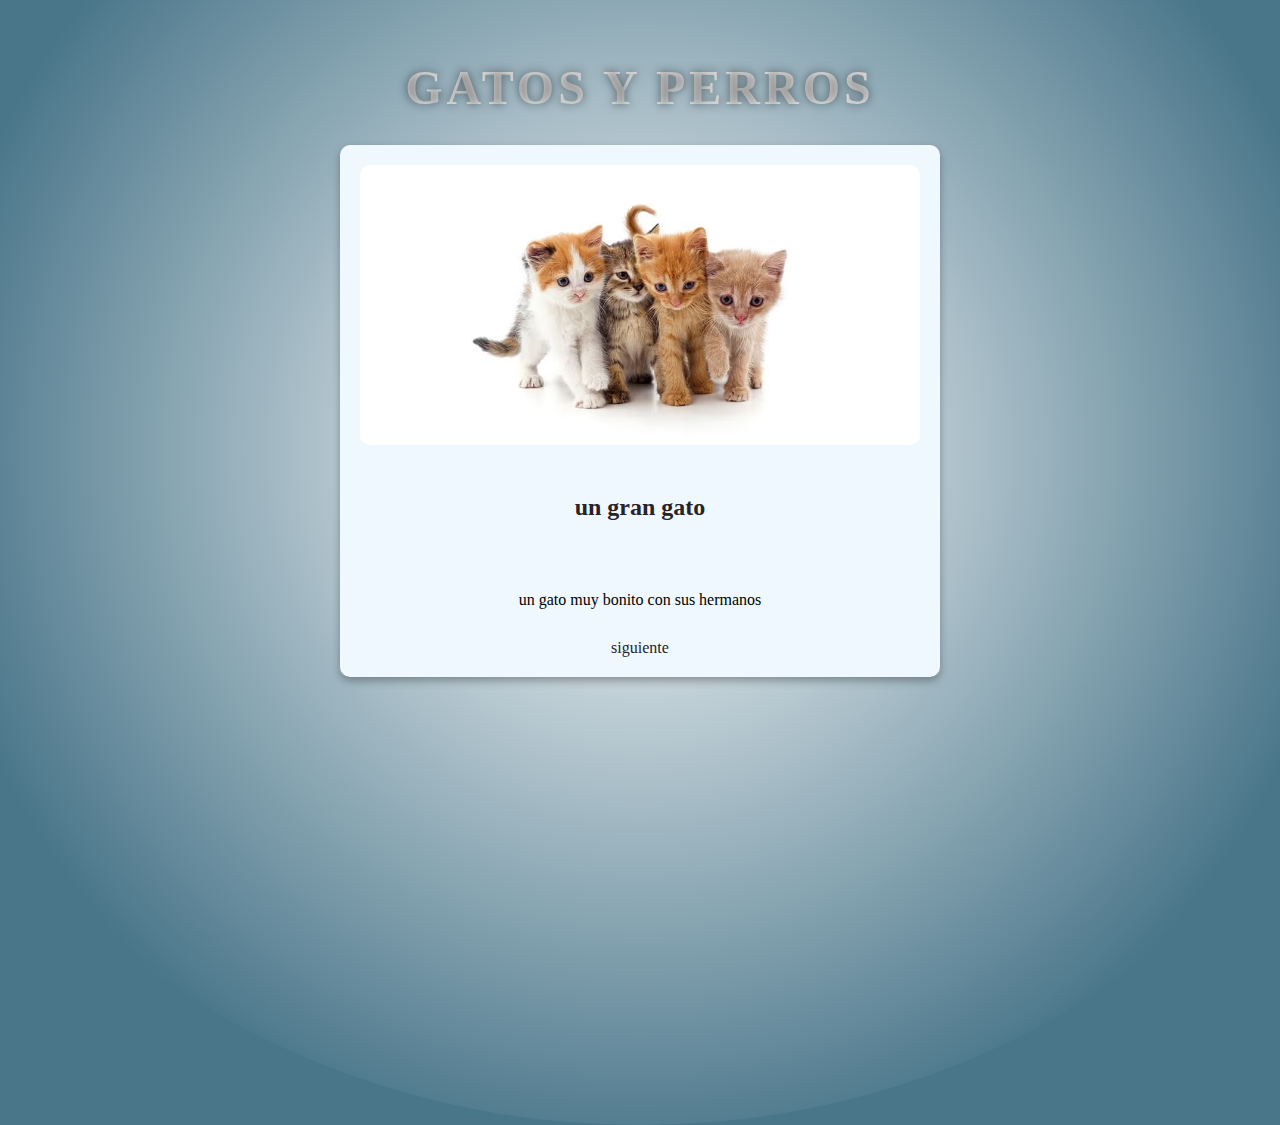
<file: index.html>
<!DOCTYPE html>
<html lang="en">
<head>
    <link rel="stylesheet" href="./styles/styles.css">
    <meta charset="UTF-8">
    <meta name="viewport" content="width=device-width, initial-scale=1.0">
    <title>Document</title>
</head>
<body>
    <header>
        <h1>gatos y perros</h1>

    </header>
    <main>
        <!--controles invisible para los paneles-->

        <input type="radio" name="panel" id="panel1" checked>
        <input type="radio" name="panel" id="panel2">
        <input type="radio" name="panel" id="panel3">
        <input type="radio" name="panel" id="panel4">

        <!--panel1-->
        <div class="panel" id="content-panel1">
            <img src="./img/razas-de-gatos.avif" alt="gatos bonitos">
            <h2>un gran gato</h2>
            <p> un gato muy bonito con sus hermanos</p>
            <div class="navigation">
                <label for="panel2" class="button">siguiente</label>
            </div>
        </div>
                
                <!--panel2-->
                <div class="panel" id="content-panel2">
                    <img src="./img/cada-gato-puede-emitir-mas-60-maullidos-distintos_98.webp" alt="gatos bonitos">
                    <h2>un gran gato</h2>
                    <p> un gran y hermoso gato</p>
                    <div class="navigation">
                        <label for="panel1" class="button">anterior</label>
                        <label for="panel3" class="button">siguiente</label>
                    </div>
                </div>

                 <!--panel3-->
                 <div class="panel" id="content-panel3">
                    <img src="./img/descarga (1).jpeg" alt="gatos bonitos">
                    <h2>un gran gato</h2>
                    <p> un gran y bello</p>
                    <div class="navigation">
                        <label for="panel2" class="button">anterior</label>
                        <label for="panel4" class="button">siguiente</label>
                    </div>
                 </div>


                 <!--panel4-->
                 <div class="panel" id="content-panel4">
                    <img src="./img/675082f524ae6.png" alt="gatos bonitos">
                    <h2>un gran gato</h2>
                    <p> un gran y bello y amoroso gato</p>
                    <div class="navigation">
                        <label for="panel3" class="button">anterior</label>
                    </div>
                </div>
    </main>
    </div>
</body>
</html>
</file>
<file: styles/styles.css>
.panel{
    display: none;
    padding: 20px;
    background-color:hsl(208, 100%, 97%);
    border-radius: 10px;
    box-shadow: 0 4px 8px rgb(0, 0, 0, 0.3);
    animation: fadeIn 0.5s ease
}

body, h1, h2, p {
    margin: 0;
    padding: 30px;
    font-family: 'Times New Roman', Times, serif;
    box-sizing:border-box;
}

body{
    background-color: rgb(74, 118, 138);
    color: rgb(39, 35, 38);
    text-align: center;
    padding: 30px;
}

/* Estilo de titulo mejorado*/
header h1{
    font-size: 3rem; /*tamaño mas grande para tener mayor impacto*/
    text-transform: uppercase;
    letter-spacing: 4px; /*espacio entre palabras*/
    margin: 0;
    animation: glow 1.5s infinite alternate;
    position: relative;
    z-index: 1;
    background: linear-gradient(90deg, #e1e1e1, #f4f4f4);
    -webkit-background-clip: text;
    -webkit-text-fill-color: transparent; /*efecto degradado en el texto*/
    text-shadow: 0 0 10px rgb(0, 0, 0,0.5); /*sombreado para mayor profundidad*/
}

/*Fondo animado debajo del titulo*/
header:before{
    content: "";
    position:absolute;
    top: 50%;
    left: 50%;
    transform: translate(-50%, -50%);
    width: 120%;
    height: 150%;
    background: radial-gradient(circle, rgba(255, 255, 255, 02)0%, transparent 70%);
    z-index: 0;
    animation: pulse 6s infinite;
    border-radius: 50%;
}

/*animacion de pulso*/
@keyframes pulse{
0%{
    transform: translate(-50%,-50%) scale(1);
    opacity: 1;
}
50% {
    transform: translate(-50%, -50%) scale(1.2);
    opacity: 0.6;

}
100%{
    transform: translate(-50%, -50%) scale(1);
    opacity: 1;
}
}

p{
    color: black;
}

h1{
    font-size: 2rem;
    color: aliceblue;
}

main{
    max-width: 600px;
    margin: 0 auto;
    position: relative;
}
.panel img{
    width: 100%;
    border-radius: 10px;
    margin-bottom: 15px;
}

.panel h2{
    font-size: 1,5rem;
    margin-bottom: 10px;
}

#panel1:checked~#content-panel1,
#panel2:checked~#content-panel2,
#panel3:checked~#content-panel3,
#panel4:checked~#content-panel4
{
    display: block;

}

/*Animacion*/
@keyframes fadeIn{
    from{
        opacity: 0;
        transform: translateY(20px);
    }
    to {
        opacity: 1;
        transform: translateY(0);
    }
}

/*ocultar los controladores*/
input[type="radio"]{
display:none; }
</file>
